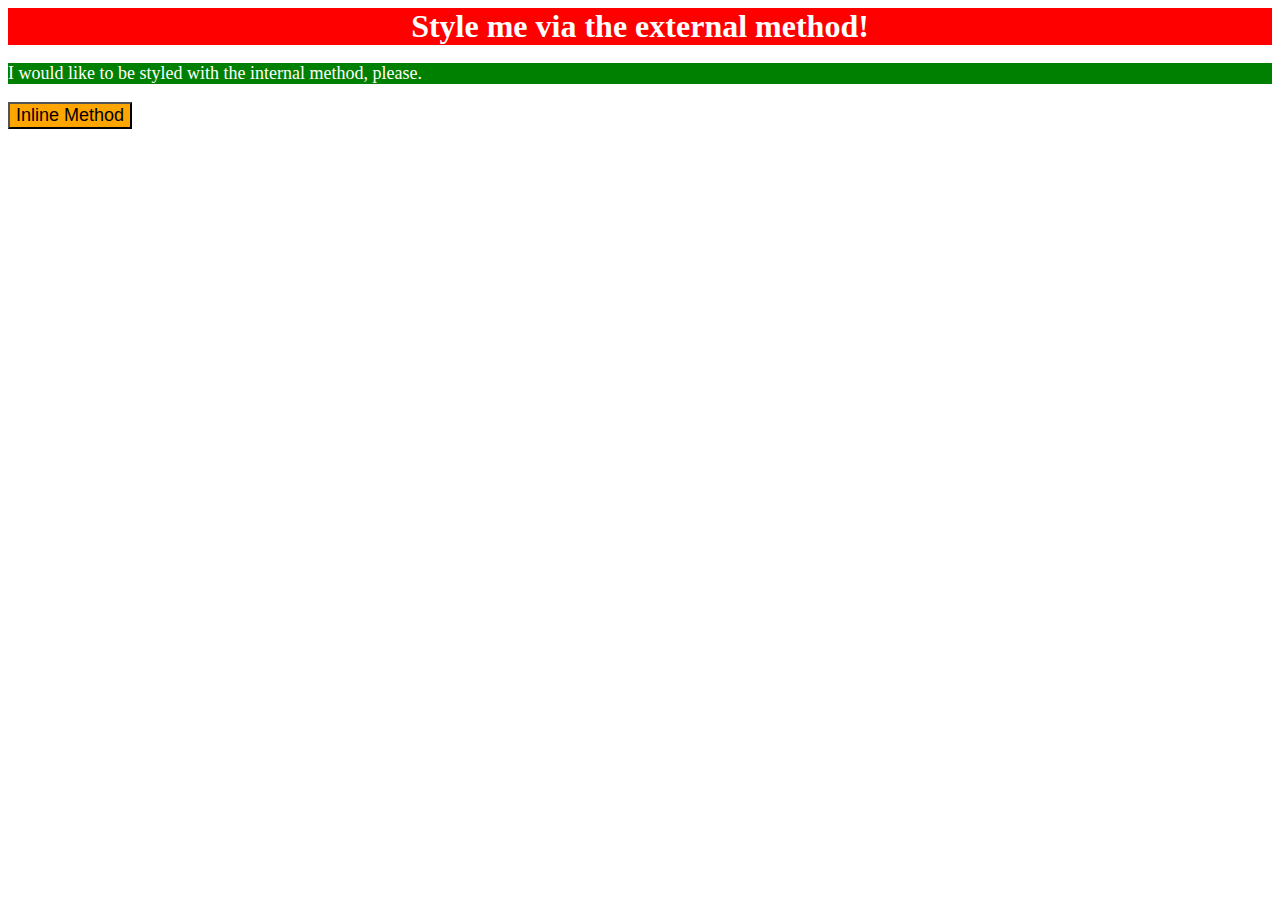
<file: foundations/01-css-methods/index.html>
<!DOCTYPE html>
<html lang="en">
  <head>
    <meta charset="UTF-8">
    <meta http-equiv="X-UA-Compatible" content="IE=edge">
    <meta name="viewport" content="width=device-width, initial-scale=1.0">
    <title>Methods for Adding CSS</title>
    <link rel="stylesheet" href="style.css">
    <style>
      p {
        background-color: green;
        color: white;
        font-size: 18px;
      }
    </style>
  </head>
  <body>
    <div>Style me via the external method!</div>
    <p>I would like to be styled with the internal method, please.</p>
    <button style="background-color:orange; font-size: 18px">Inline Method</button>
  </body>
</html>
</file>
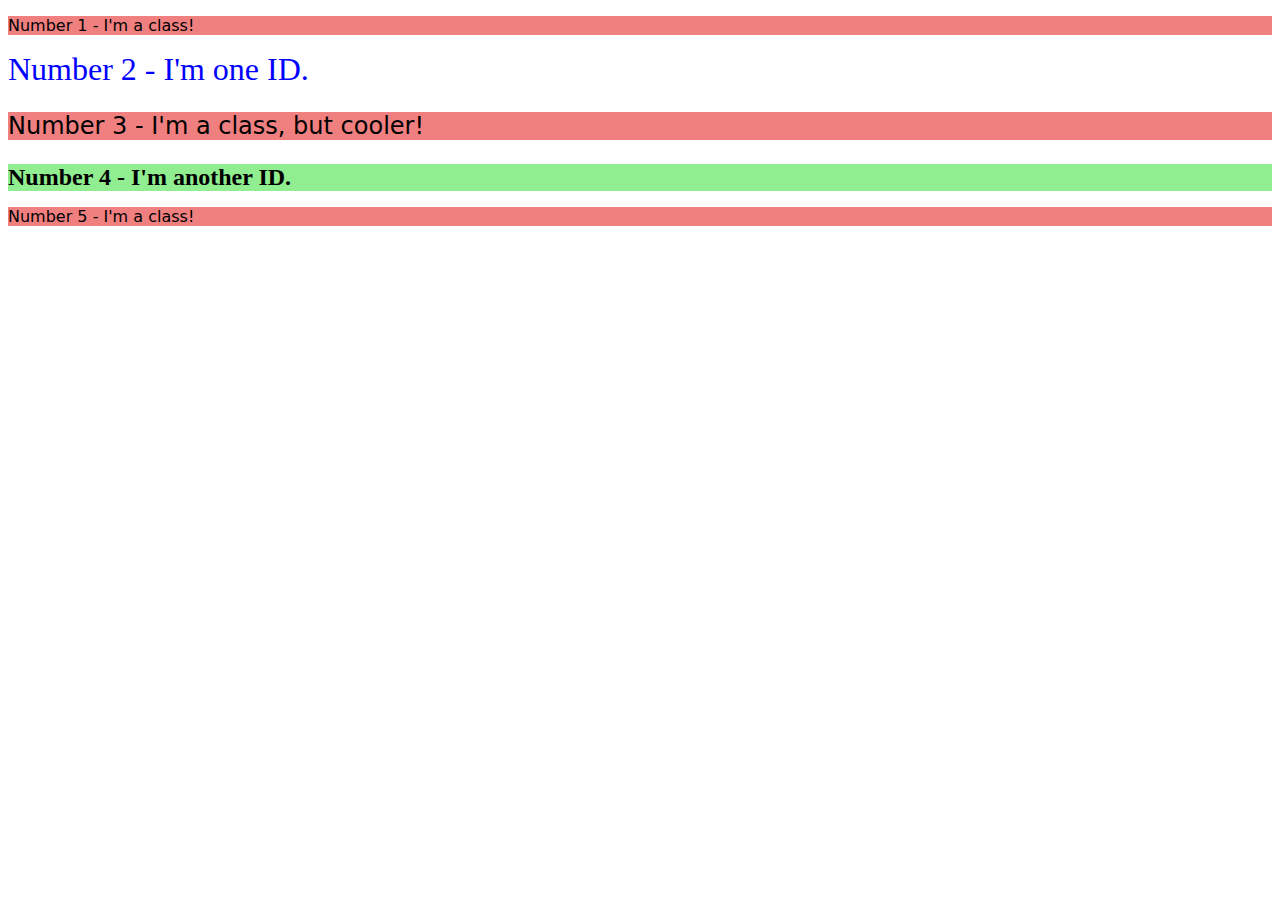
<file: foundations/02-class-id-selectors/index.html>
<!DOCTYPE html>
<html lang="en">
  <head>
    <meta charset="UTF-8">
    <meta http-equiv="X-UA-Compatible" content="IE=edge">
    <meta name="viewport" content="width=device-width, initial-scale=1.0">
    <title>Class and ID Selectors</title>
    <link rel="stylesheet" href="style.css">
  </head>
  <body>
    <p class="class">Number 1 - I'm a class!</p>
    <div id="id1">Number 2 - I'm one ID.</div>
    <p class="class cooler"> Number 3 - I'm a class, but cooler!</p>
    <div id="id2">Number 4 - I'm another ID.</div>
    <p class="class">Number 5 - I'm a class!</p>
  </body>
</html>
</file>
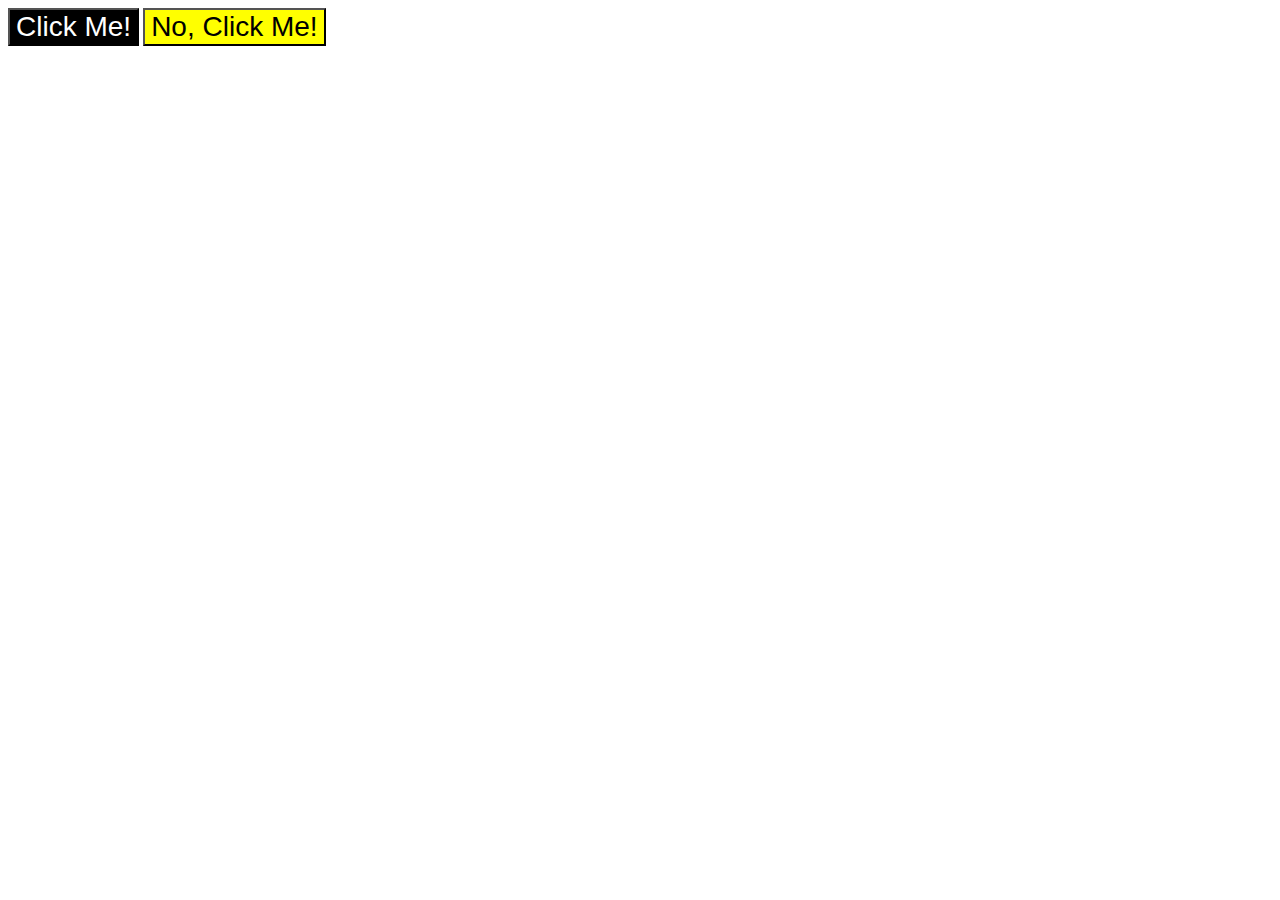
<file: foundations/03-grouping-selectors/index.html>
<!DOCTYPE html>
<html lang="en">
  <head>
    <meta charset="UTF-8">
    <meta http-equiv="X-UA-Compatible" content="IE=edge">
    <meta name="viewport" content="width=device-width, initial-scale=1.0">
    <title>Grouping Selectors</title>
    <link rel="stylesheet" href="style.css">
  </head>
  <body>
    <button class="button1">Click Me!</button>
    <button class="button2">No, Click Me!</button>
  </body>
</html>
</file>
<file: foundations/01-css-methods/style.css>
div {
    background-color: red;
    color: white;
    font-size: 32px;
    text-align: center;
    font-weight: 600;
}
</file>
<file: foundations/02-class-id-selectors/style.css>
p {
    background-color: lightcoral;
}
.class {
    font-family: Verdana, "DejaVu Sans", sans-serif;
}

.cooler {
    font-size: 24px;
}

#id1 {
    color: blue;
    font-size: 32px;
}

#id2{
    background-color: lightgreen;
    font-size: 24px;
    font-weight: bold;
}
</file>
<file: foundations/03-grouping-selectors/style.css>
.button1, .button2 {
    font-size: 28px;
    font-family: Helvetica, "Times New Roman", sans-serif;
}

.button1 {
    background-color: black;
    color: white;
}

.button2 {
    background-color: yellow;
}
</file>
